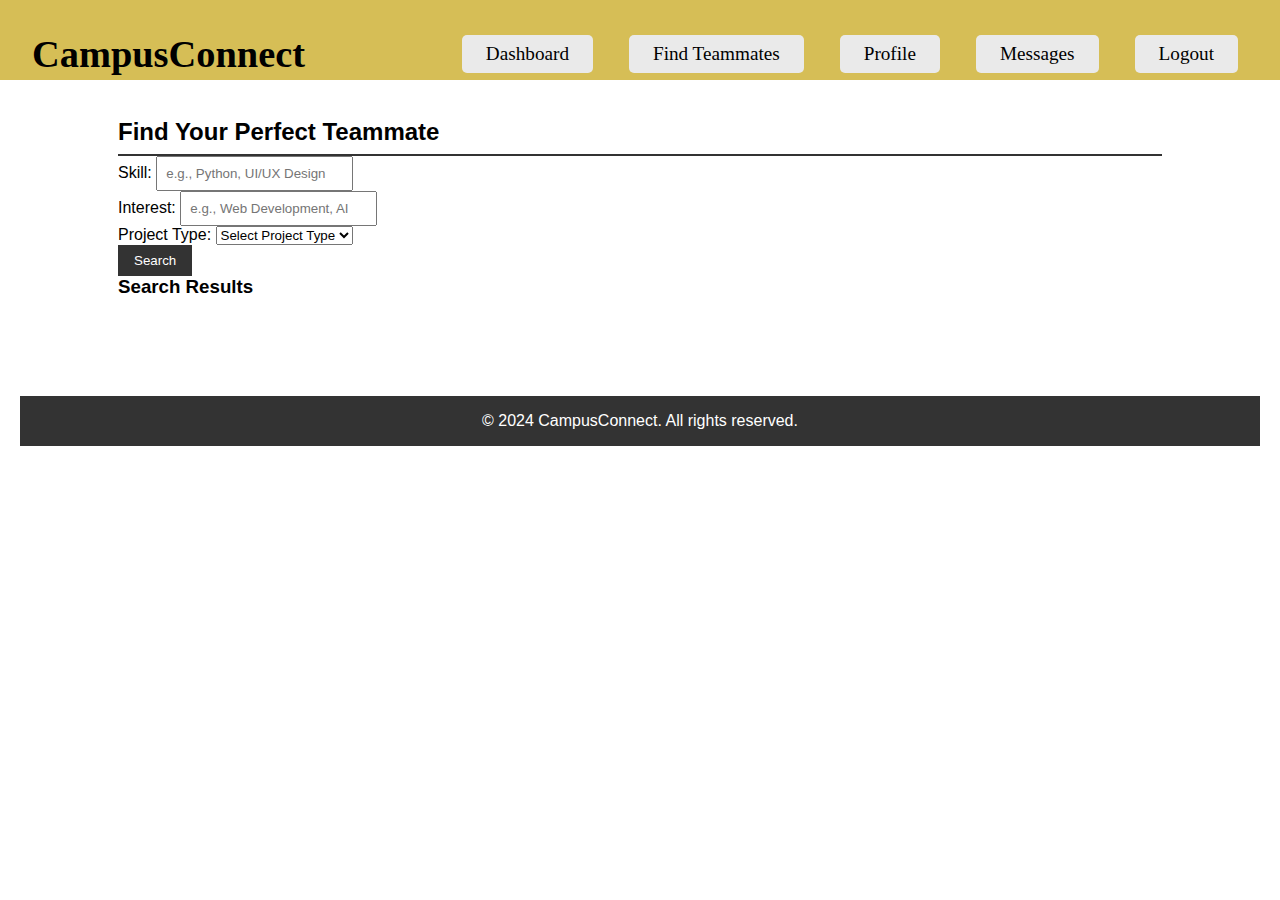
<file: teammate-finder.html>
<!DOCTYPE html>
<html lang="en">
<head>
    <meta charset="UTF-8">
    <meta name="viewport" content="width=device-width, initial-scale=1.0">
    <title>Find Teammates - CampusConnect</title>
    <link rel="stylesheet" href="styles.css">
</head>
<body>
    <!-- Header Section -->
    <header>
        <nav>
            <h1>CampusConnect</h1>
            <ul>
                <li><a href="index.html">Dashboard</a></li>
                <li><a href="teammate-finder.html">Find Teammates</a></li>
                <li><a href="profile.html">Profile</a></li>
                <li><a href="#">Messages</a></li>
                <li><a href="#">Logout</a></li>
            </ul>
        </nav>
    </header>

    <!-- Main Teammate Finder Section -->
    <main>
        <section class="teammate-finder">
            <h2>Find Your Perfect Teammate</h2>
            <form id="teammate-search-form">
                <div class="form-group">
                    <label for="skill">Skill:</label>
                    <input type="text" id="skill" name="skill" placeholder="e.g., Python, UI/UX Design">
                </div>
                <div class="form-group">
                    <label for="interest">Interest:</label>
                    <input type="text" id="interest" name="interest" placeholder="e.g., Web Development, AI">
                </div>
                <div class="form-group">
                    <label for="project-type">Project Type:</label>
                    <select id="project-type" name="project-type">
                        <option value="">Select Project Type</option>
                        <option value="web-development">Web Development</option>
                        <option value="mobile-app">Mobile App</option>
                        <option value="data-science">Data Science</option>
                        <option value="design">Design</option>
                        <option value="business">Business</option>
                        <!-- Add more options as needed -->
                    </select>
                </div>
                <button type="submit">Search</button>
            </form>

            <div class="search-results">
                <h3>Search Results</h3>
                <ul id="teammate-results-list">
                    <!-- Results will be populated here -->
                </ul>
            </div>
        </section>
    </main>

    <!-- Footer Section -->
    <footer>
        <p>&copy; 2024 CampusConnect. All rights reserved.</p>
    </footer>

    <script src="teammate-finder.js"></script>
</body>
</html>
</file>
<file: styles.css>
* {
    margin: 0;
    padding: 0;
    box-sizing: border-box;
}

body {
    font-family: Arial, sans-serif;
    background-color: #ffffff;
    background-image: url(https://static.vecteezy.com/system/resources/previews/024/863/382/original/green-sage-pastel-light-nature-earth-gradient-cream-color-gradiant-illustration-green-sage-color-gradiant-background-vector.jpg);
    background-size: cover; /* Ensures the image covers the entire section */
    background-position: center; /* Centers the image */
    background-repeat: no-repeat; /* Prevents the image from repeating */
    background-attachment: fixed; /* Keeps the background fixed when scrolling (optional) */
    height: 100vh; /* Adjust height as needed, here it's set to cover the full view height */
    padding: 20px;
   
}


.landing-page {
    display: flex;
    width: 100%;
    max-width: 1800px;
    height: 107vh; /* Full viewport height */
    padding: 100px;

}

.text-content {
    flex: 1; /* Takes 50% of the width */
    padding: 50px;
    background-color: #fff;
    display: flex;
    flex-direction: column;
    justify-content: left;
}

.text-content h1 {
    font-size: 3rem;
    color: #333;
    margin-bottom: 20px;
}

.text-content p {
    font-size: 1.2rem;
    color: #666;
    margin-bottom: 20px;
}

.cta-button {
    display: inline-block;
    padding: 15px 30px;
    background-color: #007bff;
    color: white;
    text-decoration: none;
    border-radius: 5px;
    font-size: 1.1rem;
    transition: background-color 0.3s ease;
}

.cta-button:hover {
    background-color: #0056b3;
}

.image-content {
    flex: 1; /* Takes 50% of the width */
    background-color: #eee;
    display: flex;
    justify-content: center;
    align-items: center;
}

.image-content img {
    max-width: 100%;
    height: auto;
    object-fit: cover;
}




header {
    background-color: rgb(214, 190, 86);
    padding: 2rem;
    text-align: center;
    font-family: 'Times New Roman', Times, serif;
    font-size: larger;
    position: fixed; /* Fixes the header at the top of the page */
    top: 0; /* Places it at the top */
    left: 0;
    height: 80px;
    width: 100%; /* Ensures it stretches across the full width of the page */
    z-index: 1000; /* Ensures it stays above other content */
    margin-bottom: 1000px;
    
}

header nav {
    display: flex;
    justify-content: space-between;
    align-items: center;
  
}

header nav ul {
    list-style: none;
    display: flex;
    gap: 1rem;
}

header nav ul li a {
    color: rgb(0, 0, 0);
    text-decoration: none;
    padding: 0.5rem 1rem;
    border-radius: 5px;
    transition: background-color 0.3s;
}

header nav ul li a:hover {
    color: #f9fffc;
    background-color: #a1a493;
}

main {
    padding: 50px;
    max-width: 1400px;
    max-height: 1000px;
    margin: auto;
}

.dashboard {
    display: flex;
    flex-direction: column;
    gap: 2rem;
    background-image: url(https://static.vecteezy.com/system/resources/previews/001/829/092/large_2x/light-green-pattern-with-lines-vector.jpg);
    background-size: cover; /* Ensures the image covers the entire section */
    background-position: center; /* Centers the image */
    background-repeat: no-repeat; /* Prevents the image from repeating */
    background-attachment: fixed; /* Keeps the background fixed when scrolling (optional) */
    height: 60vh; /* Adjust height as needed, here it's set to cover the full view height */
    
}
/* Container to hold both sections */
.container {
    display: flex;           /* Flexbox layout */
    justify-content: space-evenly;  /* Space between the two sections */
    width: 100%;             /* Ensure the container takes full width */
}

/* Each section takes 50% of the space */
.projects-section, .teammate-finder-section {
    width: 50%;              /* Each section takes up 50% of the width */
    padding: 20px;           /* Add some padding for spacing */
    box-sizing: border-box;   /* Ensure padding doesn't affect width */
    background-color: #b7d7ae;
    color: #94cc91;
}

.card-container {
    display: grid;
    grid-template-columns: repeat(auto-fit, minmax(250px, 1fr));
    gap: 2rem;
}

.card {
    background-color: rgb(209, 222, 100);
    border-radius: 10px;
    padding: 1.5rem;
    box-shadow: 0 4px 8px rgba(0, 0, 0, 0.1);
}

.card h3 {
    margin-bottom: 1rem;
}

.card ul {
    list-style: none;
}

footer {
    text-align: center;
    padding: 1rem;
    background-color: #333;
    color: white;
}



nav ul {
    list-style: none;
    padding: 0;
}

nav ul li {
    display: inline;
    margin: 0 10px;
}

nav ul li a {
    color: white;
    text-decoration: none;
}

section {
    padding: 2rem;
    background-color: white;
    margin: 1rem;
    border-radius: 8px;
}

h2 {
    border-bottom: 2px solid #333;
    padding-bottom: 0.5rem;
}

form input {
    margin-right: 1rem;
    padding: 0.5rem;
}

form button {
    padding: 0.5rem 1rem;
    background-color: #333;
    color: white;
    border: none;
    cursor: pointer;
}

ul {
    list-style: none;
    padding: 0;
}

ul li {
    background-color: #eaeaea;
    padding: 0.5rem;
    margin: 0.5rem 0;
    border-radius: 5px;
}
</file>
